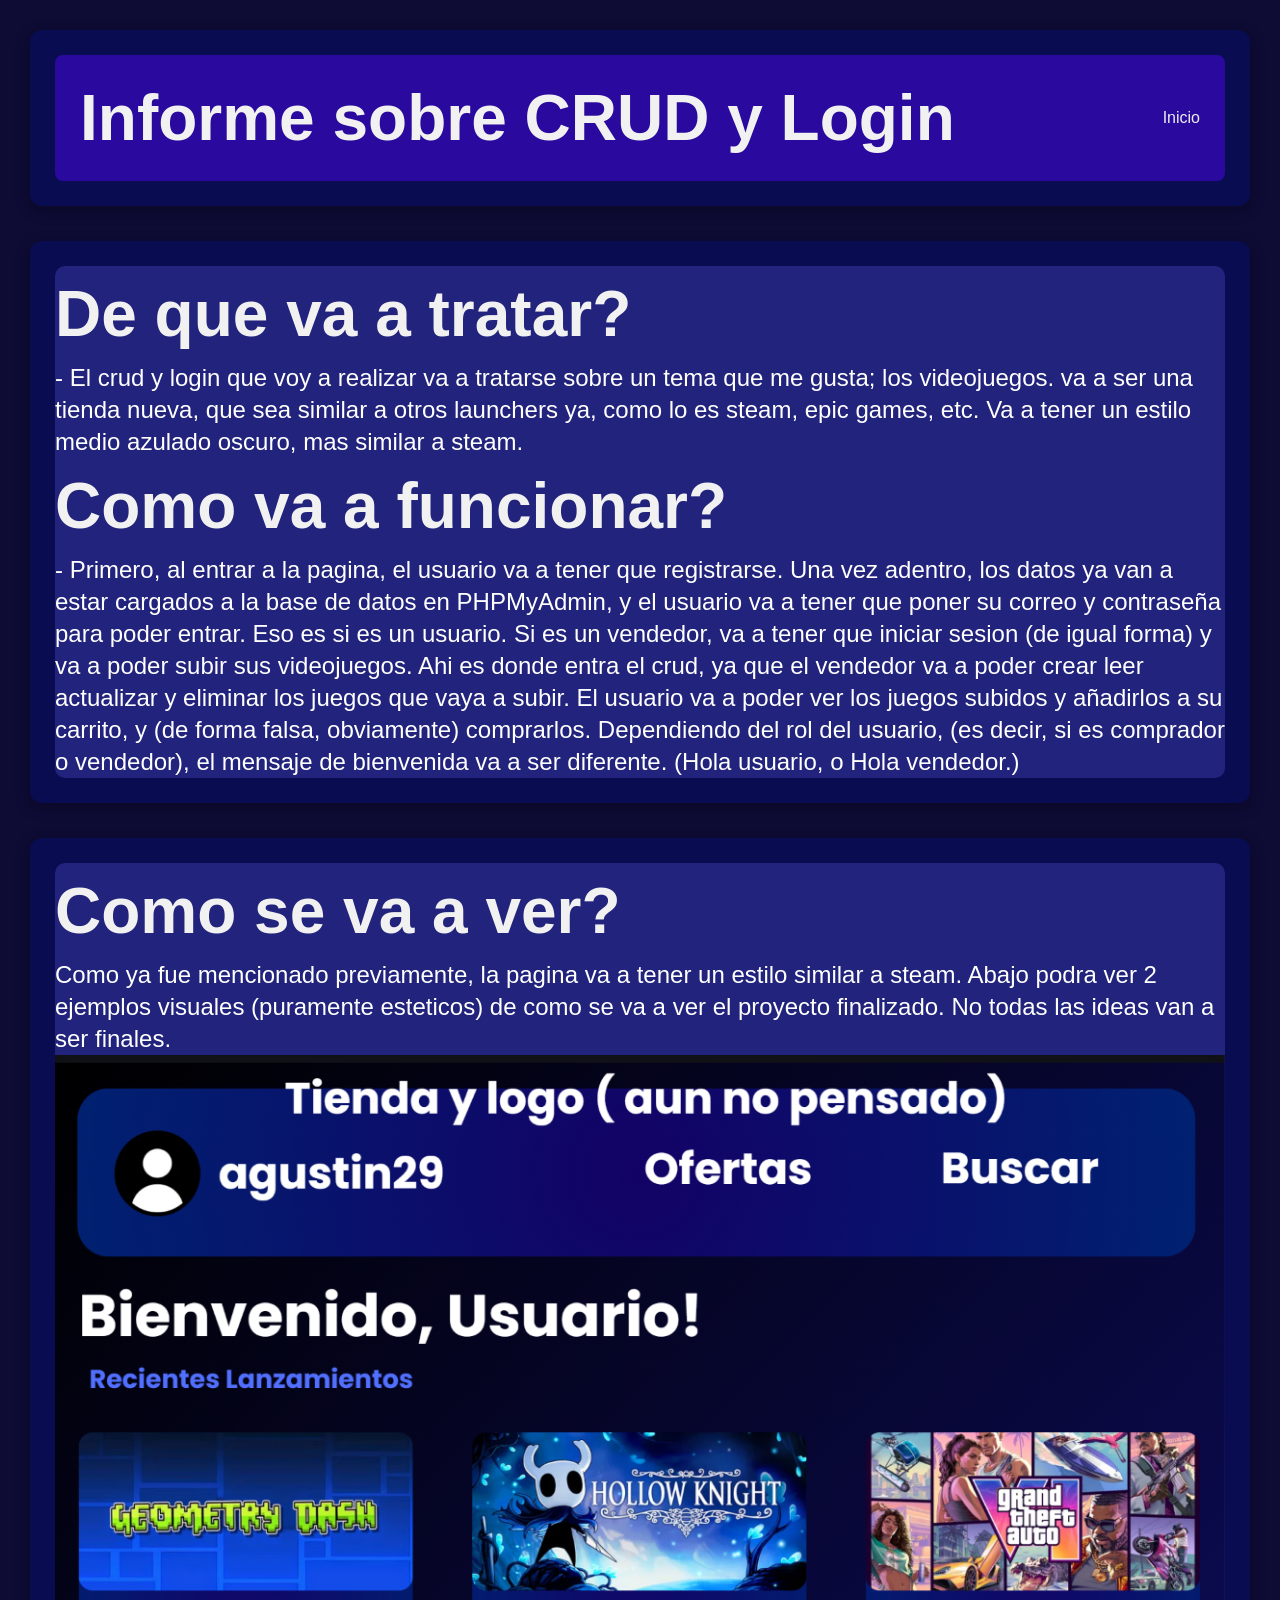
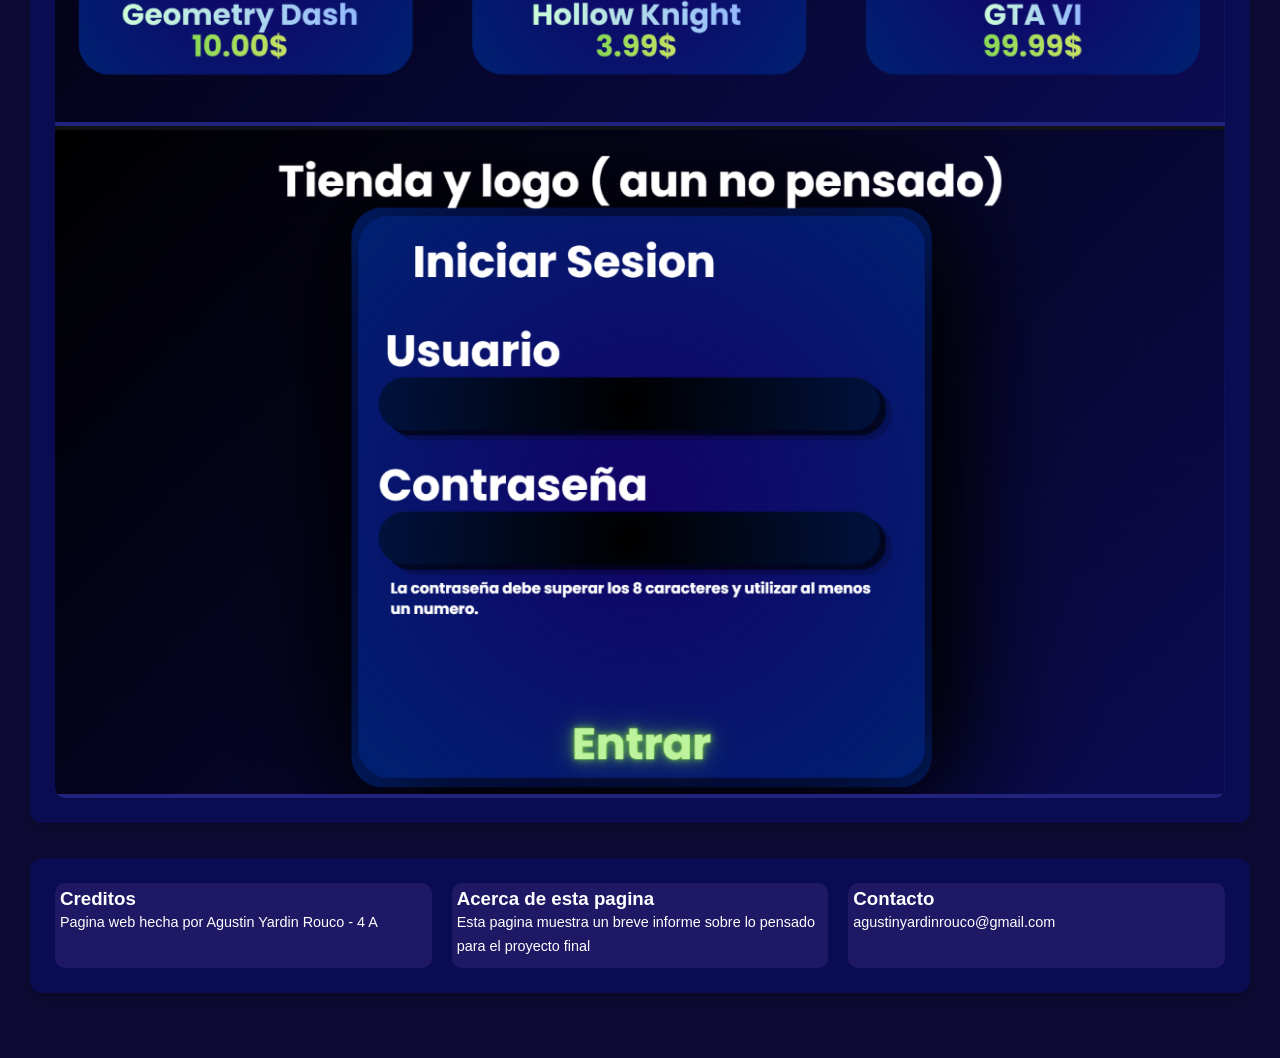
<file: index.html>
<!DOCTYPE html>
<html lang="es">
<head>
    <meta charset="UTF-8">
    <meta name="viewport" content="width=device-width, initial-scale=1.0">
    <title>Informe</title>
    <link rel="stylesheet" href="styles.css">
</head>
<body>


    <section>
        <nav class="navbar">
  
<h4>Informe sobre CRUD y Login</h4>
            <ul class="paginas">
                <li><a href="index.html">Inicio</a></li>
 
            </ul>
        </nav>
    </section>



    <section>
        <div class="card-container">
            <div class="card">

               <h4>De que va a tratar?</h4>
               <p>-  El crud y login que voy a realizar va a tratarse sobre un tema que me gusta; los videojuegos. va a ser una tienda
                nueva, que sea similar a otros launchers ya, como lo es steam, epic games, etc. Va a tener un estilo medio azulado oscuro, mas similar a steam.
               </p>
               <h4>Como va a funcionar?</h4>
         <p> - Primero, al entrar a la pagina, el usuario va a tener que registrarse. Una vez adentro, los datos ya van a estar cargados a la base de datos en PHPMyAdmin, y el usuario va a tener que poner su correo y contraseña para poder entrar. 
            Eso es si es un usuario. Si es un vendedor, va a tener que iniciar sesion (de igual forma) y va a poder subir sus videojuegos. Ahi es donde entra el crud, ya que el vendedor va a poder crear leer actualizar y eliminar los juegos que vaya a subir. El usuario va a poder ver los juegos subidos y añadirlos a su carrito, y (de forma falsa, obviamente) comprarlos. 
            Dependiendo del rol del usuario, (es decir, si es comprador o vendedor), el mensaje de bienvenida va a ser diferente. (Hola usuario, o Hola vendedor.)
            </p>
</div>
            </div>
        </div>
    </section>

    <section>
        <div class="card-container">
            <div class="card">

               <h4>Como se va a ver?</h4>
               <p> Como ya fue mencionado previamente, la pagina va a tener un estilo similar a steam. Abajo podra ver 2 ejemplos visuales (puramente esteticos) de como se va a ver el proyecto finalizado. No todas las ideas van a ser finales. 
               </p>

<img src="img/proyecto.png"width="100%">
<img src="img/proyecto1.png"
width="100%"
size="100%">

</div>
            </div>
       
    </section>
   
       
    <section>
        <div class="card-container">
            <div class="card2">
                <div class="card-body2">
                    <h3>Creditos</h3>
                    <p>Pagina web hecha por Agustin Yardin Rouco - 4 A</p>
                </div>
            </div>

            <div class="card2">

                <div class="card-body2">
                    <h3>Acerca de esta pagina</h3>
                    <p>Esta pagina muestra un breve informe sobre lo pensado para el proyecto final</p>

                </div>
            </div>
                        <div class="card2">
                <div class="card-body2">                
                    <h3>Contacto</h3>
                    <p>agustinyardinrouco@gmail.com</p>

            </div>
             </div>
        </div>
    </section>



</body>
</html>
</file>
<file: styles.css>
* {
    margin: 0;
    padding: 0;
    box-sizing: border-box;
}

body {
    font-family: 'Segoe UI', Tahoma, Geneva, Verdana, sans-serif;
    background: #0e0b35;
    color: #eee;
    padding: 30px;
}

h1 {
    text-align: center;
    margin-bottom: 40px;
    color: #dcdbdb;
}

h2 {
    margin-bottom: 15px;
    color: #5f5f5f;
    font-size: 1.2rem;
}

section {
    background: #0a0c52;
    border-radius: 12px;
    padding: 25px;
    margin-bottom: 35px;
    box-shadow: 0 4px 15px rgba(0, 0, 0, 0.3);
}

.section {
    background: #130e51;
    border-radius: 12px;
    padding: 25px;
    margin-bottom: 35px;
    box-shadow: 0 4px 15px rgba(0, 0, 0, 0.3);
    display: flex; 
    justify-content: flex-end;
    
}

.flex-container {
    display: flex;
    gap: 10px;
    background: #161667;
    border-radius: 8px;
    padding: 15px;
    min-height: 100px;
}





.navbar {
    display: flex;
    justify-content: space-between;
    align-items: center;
    background: #29099e;
    border-radius: 8px;
    padding: 15px 25px;
}

.navbar .logo {
    font-size: 1.5rem;
    font-weight: bold;
}
.navbar .paginas {
    display: flex;
    gap: 25px;
    list-style: none;
    margin: 0;                      
    padding: 0;                     
}

.navbar .paginas a {
    color: #eee;
    text-decoration: none;
    transition: color 0.2s;
}


.card-container {
    display: flex;
    gap: 20px;
    flex-wrap: wrap;
}

.card {
    flex: 1 1 125px;
    background: #21237c;
    border-radius: 10px;
    overflow: hidden;

}
.card2 {
    flex:1 1 125px;
    background: #1f1865;
    border-radius: 10px;
    overflow: hidden;

}
.card-body2 {
    padding: 5px;
    height: 45px;
    margin-bottom: 40px;
}

.card-body2 h3 {
    margin-bottom: 0px;
    color: #ffffff;
}

.card-body2 p {
    font-size: 0.9rem;
    color: #ffffff;
    line-height: 1.5rem;
    

}
.card p {
    font-size: 1.5rem;
    color: #ffffff;
    line-height: 2rem;
    

}


.card-img {
    height: 110px;
    width: 100%;

}
.card-img img {
    width: 100%;     /* Estira la imagen a lo ancho de la tarjeta */
    height: 110px;   /* Le da el alto exacto para que no se pase */
}


.card-body {
    padding: 5px;

}

.card-body h3 {
    margin-bottom: 5px;
    color: #f7f5f5;
}

.card-body p {
    font-size: 30px;
    color: #f8f7f7;
    line-height: 1.5;
}

.card-body button {
    margin-top: 15px;
    background: #8ecb76;
    color: #000000;
    border: none;
    padding: 10px 20px;
    border-radius: 5px;
    font-weight: bold;
    
}

h4 {

    font-size: 4rem;
    color: #f1f1f1;
    line-height: 1.5;

}



.card-img2 img {
    height: 100%;
    width: 100%;
    

}
fieldset {
    border: 2px solid #2b39f9;         
    border-radius: 10px;                
    padding: 30px;                  
}
legend {
    font-weight: 700;       
    font-size: 1.1rem;       
    color: #ededf0;         
    padding: 0 0.75rem;     
    display: flex;
    align-items: center;    
    gap: 0.5rem;             
}
label {
    display: block;         
    font-weight: 600;        
    font-size: 0.9rem;       
    color: #dfe5ed;           
    margin-bottom: 0.35rem;   
    cursor: pointer;          
}
button {
    font-family: inherit;          /* hereda la fuente del body */
    font-size: 1rem;               /* 16px */
    font-weight: 600;              /* semi-negrita */
    padding: 0.75rem 2rem;         /* relleno vertical | horizontal */
    border: none;
    border-radius: 10px;           /* esquinas redondeadas */
    cursor: pointer;               /* mano al pasar el mouse */
    display: inline-flex;
    align-items: center;
    justify-content: center;
    gap: 0.5rem;
}

input[type="text"],
select,
textarea {
    width: 100%;                     
    padding: 0.7rem 1rem;            
    border: 2px solid #040056;       
    border-radius: 8px;              
    font-size: 0.95rem;

    color: #d7d6d6;
    background: #0c195c;              
    outline: none;                   
}
</file>
